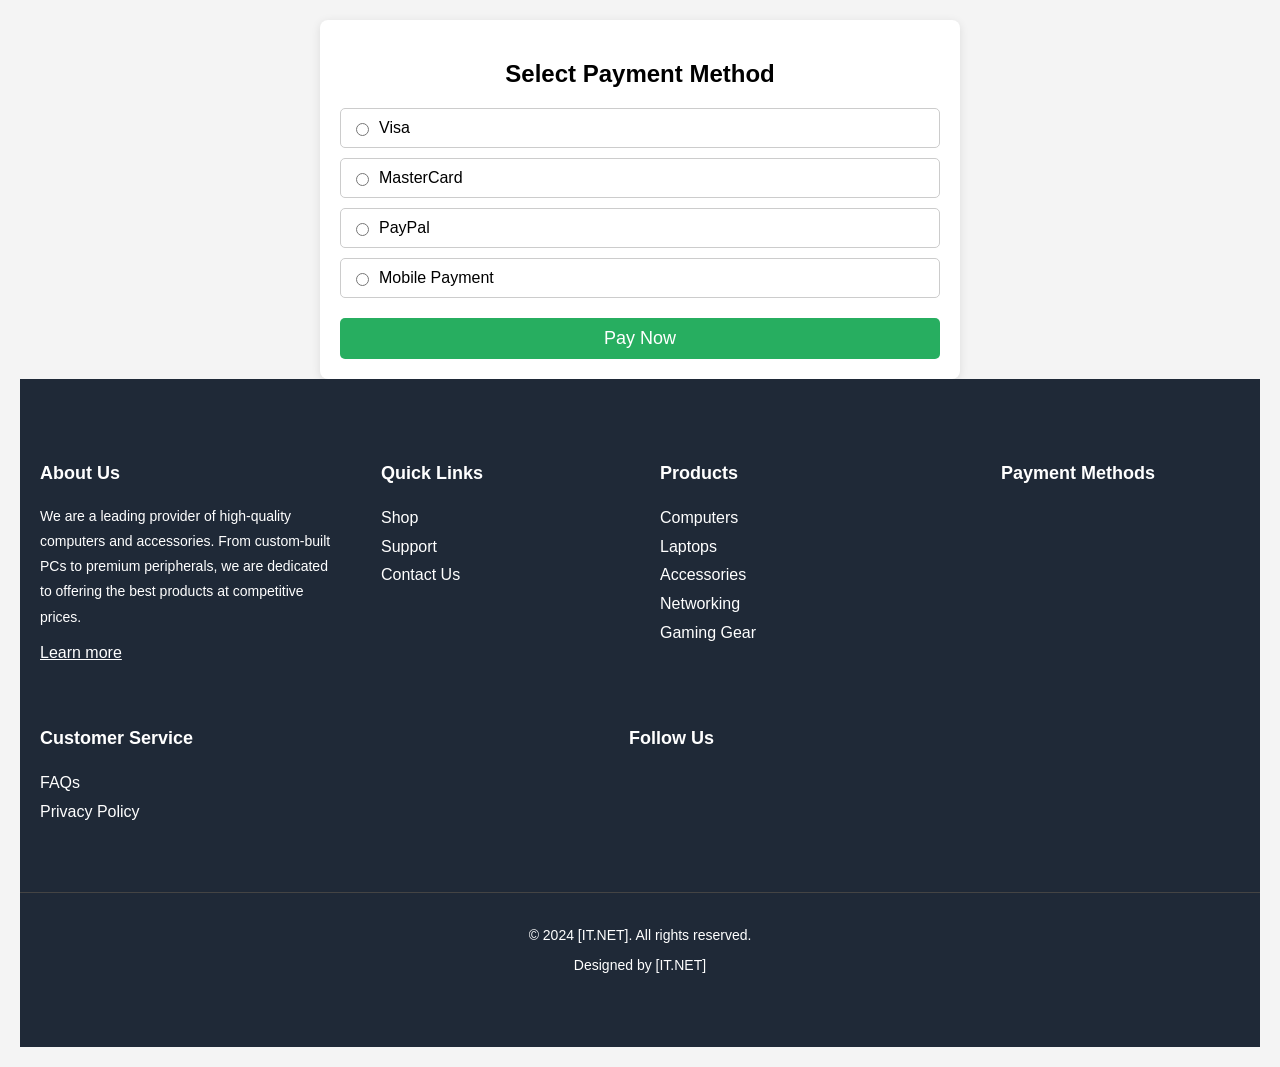
<file: First-Project/src/payment page/payment.html>
<!DOCTYPE html>
<html lang="en">
<head>
    <meta charset="UTF-8">
    <meta name="viewport" content="width=device-width, initial-scale=1.0">
    <title>Document</title>
    <link rel="stylesheet" href="./payment.css">
</head>
<body>
    <div class="payment-container">
        <h2>Select Payment Method</h2>
        <form id="payment-form" onsubmit="processPayment(event)">
            <div class="payment-methods">
                <label class="payment-method">
                    <input type="radio" name="payment-method" value="Visa" required>
                    Visa
                </label>
                <label class="payment-method">
                    <input type="radio" name="payment-method" value="MasterCard" required>
                    MasterCard
                </label>
                <label class="payment-method">
                    <input type="radio" name="payment-method" value="PayPal" required>
                    PayPal
                </label>
                <label class="payment-method">
                    <input type="radio" name="payment-method" value="Mobile Payment" required>
                    Mobile Payment
                </label>
            </div>
            <button type="submit" class="pay-button">Pay Now</button>
        </form>
    </div>
   <footer style="background-color: #1f2937; color: #fff; padding: 40px 0;">
        <div>
            <!-- Footer Top -->
            <div class="footer-top"
                style="display: flex; flex-wrap: wrap; justify-content: space-between; border-bottom: 1px solid #444; padding-bottom: 30px;">
                <!-- About Us Section -->
                <div class="footer-section" style="flex: 1 1 20%; padding: 20px;">
                    <h4 style="font-size: 18px; margin-bottom: 20px;">About Us</h4>
                    <p style="font-size: 14px; line-height: 1.8;">
                        We are a leading provider of high-quality computers and accessories. From custom-built PCs to
                        premium peripherals, we are dedicated to offering the best products at competitive prices.
                    </p>
                    <a href="../about us/about.html" style="color: #fff; text-decoration: underline;">Learn more</a>
                </div>
    
                <!-- Quick Links Section -->
                <div class="footer-section" style="flex: 1 1 15%; padding: 20px;">
                    <h4 style="font-size: 18px; margin-bottom: 20px;">Quick Links</h4>
                    <ul style="list-style: none; padding: 0; line-height: 1.8;">
                        <li style="color: #fff; text-decoration: none;">Shop</li>
                        <li><a href="../contact us/contact.html" style="color: #fff; text-decoration: none;">Support</a>
                        </li>
                        <li><a href="../contact us/contact.html" style="color: #fff; text-decoration: none;">Contact
                                Us</a>
                        </li>
                    </ul>
                </div>
    
                <!-- Products Section -->
                <div class="footer-section" style="flex: 1 1 20%; padding: 20px;">
                    <h4 style="font-size: 18px; margin-bottom: 20px;">Products</h4>
                    <ul style="list-style: none; padding: 0; line-height: 1.8;">
                        <li><a href="../products page/products.html"
                                style="color: #fff; text-decoration: none;">Computers</a>
                        </li>
                        <li><a href="../products page/products.html"
                                style="color: #fff; text-decoration: none;">Laptops</a>
                        </li>
                        <li><a href="../products page/products.html"
                                style="color: #fff; text-decoration: none;">Accessories</a></li>
                        <li><a href="../products page/products.html"
                                style="color: #fff; text-decoration: none;">Networking</a></li>
                        <li><a href="../products page/products.html" style="color: #fff; text-decoration: none;">Gaming
                                Gear</a></li>
                    </ul>
                </div>
                <!-- Payment Methods Section -->
                <div class="footer-section" style="flex: 1 1 15%; padding: 20px;">
                    <h4 style="font-size: 18px; margin-bottom: 20px;">Payment Methods</h4>
                    <div style="display: flex; gap: 10px;">
                        <a href="../credit and debit page/credit.html" style="color: #fff; text-decoration: none;"><i
                                class="fa-brands fa-cc-visa"></i></a>
                        <a href="../credit and debit page/credit.html" style="color: #fff; text-decoration: none;"><i
                                class="fa-brands fa-cc-mastercard"></i></a>
                        <a href="../credit and debit page/credit.html" style="color: #fff; text-decoration: none;"><i
                                class="fa-brands fa-paypal"></i></a>
                    </div>
                </div>
    
                <!-- Customer Service Section -->
                <div class="footer-section" style="flex: 1 1 20%; padding: 20px;">
                    <h4 style="font-size: 18px; margin-bottom: 20px;">Customer Service</h4>
                    <ul style="list-style: none; padding: 0; line-height: 1.8;">
                        <li><a href="../faq page/faq.html" style="color: #fff; text-decoration: none;">FAQs</a></li>
                        <li><a href="" style="color: #fff; text-decoration: none;">Privacy Policy</a></li>
                    </ul>
                </div>
    
                <!-- Social Media & Newsletter Section -->
                <div class="footer-section" style="flex: 1 1 25%; padding: 20px;">
                    <h4 style="font-size: 18px; margin-bottom: 20px;">Follow Us</h4>
                    <div style="display: flex; gap: 10px;">
                        <a style="color: antiquewhite;" href="https://facebook.com" target="_blank"><i
                                class="fa-brands fa-facebook-f"></i></a>
                        <a style="color: black;" href="https://twitter.com" target="_blank"><i
                                class="fa-solid fa-x"></i></a>
                        <a style="color:rgb(172, 31, 31);" href="https://instagram.com" target="_blank"><i
                                class="fa-brands fa-instagram"></i></a>
                        <a style="color:#6a5bf0;" href="https://linkedin.com" target="_blank"><i
                                class="fa-brands fa-linkedin"></i></a>
                    </div>
                </div>
            </div>
    
            <!-- Footer Bottom -->
            <div class="footer-bottom" style="text-align: center; padding: 20px 0; font-size: 14px;">
                <p>&copy; 2024 [IT.NET]. All rights reserved.</p>
                <p>Designed by [IT.NET]</p>
            </div>
        </div>
    </footer>
    <script src="./payment.js"></script>
</body>
</html>
</file>
<file: First-Project/src/payment page/payment.css>
body {
     font-family: Arial, sans-serif;
     margin: 0;
     padding: 20px;
     background-color: #f4f4f4;
 }
 .payment-container {
     max-width: 600px;
     margin: 0 auto;
     padding: 20px;
     background: #fff;
     border-radius: 8px;
     box-shadow: 0 2px 10px rgba(0, 0, 0, 0.1);
 }

 h2 {
     text-align: center;
     margin-bottom: 20px;
 }

 .payment-methods {
     display: flex;
     flex-direction: column;
     gap: 10px;
 }

 .payment-method {
     display: flex;
     align-items: center;
     padding: 10px;
     border: 1px solid #ccc;
     border-radius: 5px;
     cursor: pointer;
 }

 .payment-method input {
     margin-right: 10px;
 }

 .payment-method:hover {
     background-color: #f0f0f0;
 }

 .pay-button {
     display: block;
     width: 100%;
     padding: 10px;
     background-color: #27ae60;
     color: #fff;
     border: none;
     border-radius: 5px;
     font-size: 18px;
     cursor: pointer;
     margin-top: 20px;
 }

 .pay-button:hover {
     background-color: #218838;
 }
</file>
